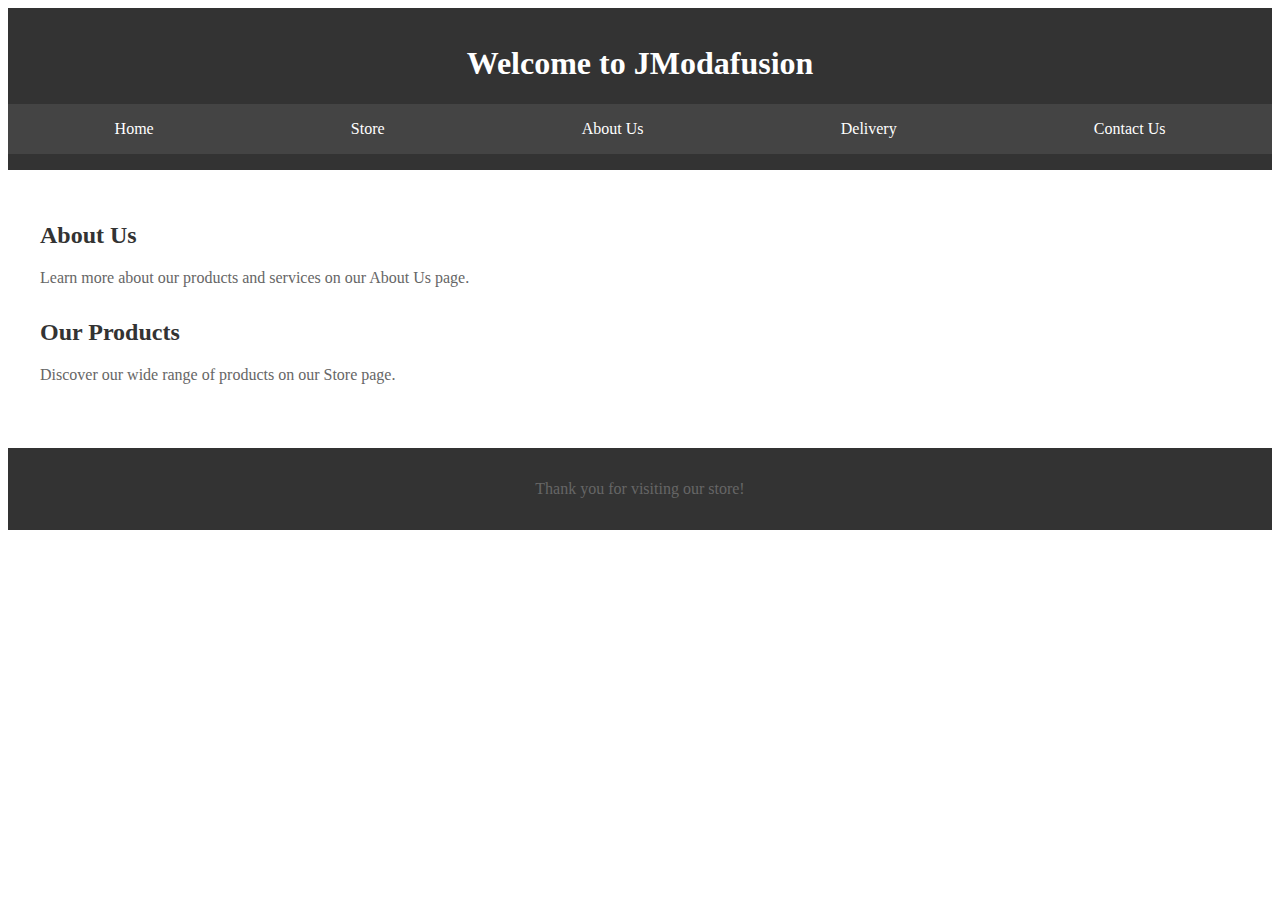
<file: index.html>
<!DOCTYPE html>
<html lang="en">
<head>
    <link rel="stylesheet" href="styles.css">
    <meta charset="UTF-8">
    <meta name="viewport" content="width=device-width, initial-scale=1.0">
    <title>JModafusion</title>
</head>
<body>
    <header>
        <h1>Welcome to JModafusion</h1>
        <nav>
            <a href="index.html">Home</a>
            <a href="store.html">Store</a>
            <a href="about.html">About Us</a>
            <a href="delivery.html">Delivery</a>
            <a href="contact.html">Contact Us</a>
        </nav>
    </header>
    <main>
        <section>
            <h2>About Us</h2>
            <p>Learn more about our products and services on our About Us page.</p>
        </section>
        <section>
            <h2>Our Products</h2>
            <p>Discover our wide range of products on our Store page.</p>
        </section>
    </main>
    <footer>
        <p>Thank you for visiting our store!</p>
    </footer>
</body>
</html>
</file>
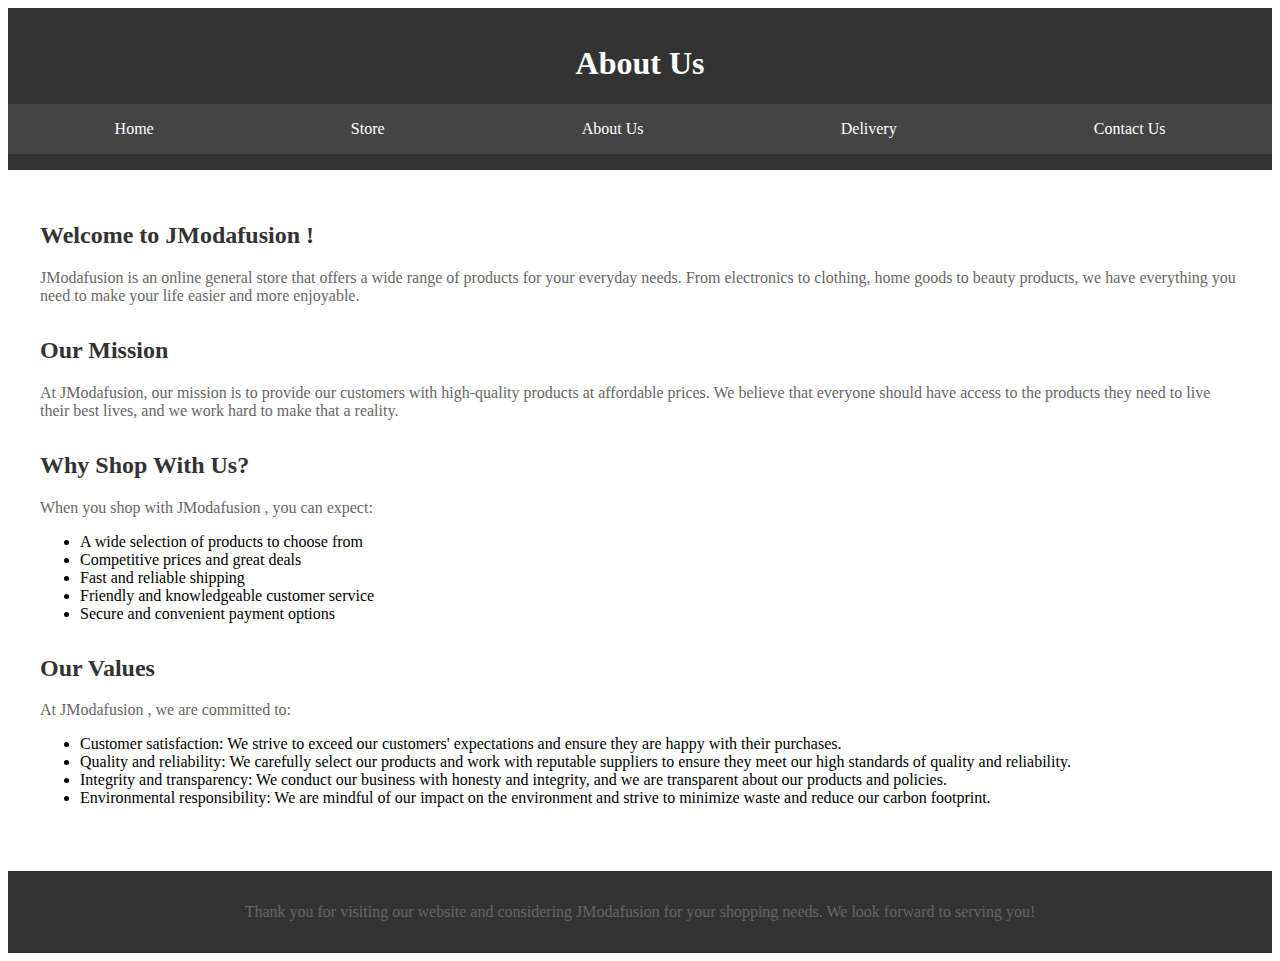
<file: about.html>
<!DOCTYPE html>
<html lang="en">
<head>
    <link rel="stylesheet" href="styles.css">
    <meta charset="UTF-8">
    <meta name="viewport" content="width=device-width, initial-scale=1.0">
    <title>About Us</title>
</head>
<body>
    <header>
        <h1>About Us</h1>
        <nav>
            <a href="index.html">Home</a>
            <a href="store.html">Store</a>
            <a href="about.html">About Us</a>
            <a href="delivery.html">Delivery</a>
            <a href="contact.html">Contact Us</a>
        </nav>
    </header>
    <main>
        <section>
            <h2>Welcome to JModafusion !</h2>
            <p>JModafusion is an online general store that offers a wide range of products for your everyday needs. From electronics to clothing, home goods to beauty products, we have everything you need to make your life easier and more enjoyable.</p>
        </section>
        <section>
            <h2>Our Mission</h2>
            <p>At JModafusion, our mission is to provide our customers with high-quality products at affordable prices. We believe that everyone should have access to the products they need to live their best lives, and we work hard to make that a reality.</p>
        </section>
        <section>
            <h2>Why Shop With Us?</h2>
            <p>When you shop with JModafusion , you can expect:</p>
            <ul>
                <li>A wide selection of products to choose from</li>
                <li>Competitive prices and great deals</li>
                <li>Fast and reliable shipping</li>
                <li>Friendly and knowledgeable customer service</li>
                <li>Secure and convenient payment options</li>
            </ul>
        </section>
        <section>
            <h2>Our Values</h2>
            <p>At JModafusion , we are committed to:</p>
            <ul>
                <li>Customer satisfaction: We strive to exceed our customers' expectations and ensure they are happy with their purchases.</li>
                <li>Quality and reliability: We carefully select our products and work with reputable suppliers to ensure they meet our high standards of quality and reliability.</li>
                <li>Integrity and transparency: We conduct our business with honesty and integrity, and we are transparent about our products and policies.</li>
                <li>Environmental responsibility: We are mindful of our impact on the environment and strive to minimize waste and reduce our carbon footprint.</li>
            </ul>
        </section>
    </main>
    <footer>
        <p>Thank you for visiting our website and considering JModafusion for your shopping needs. We look forward to serving you!</p>
    </footer>
</body>
</html>
</file>
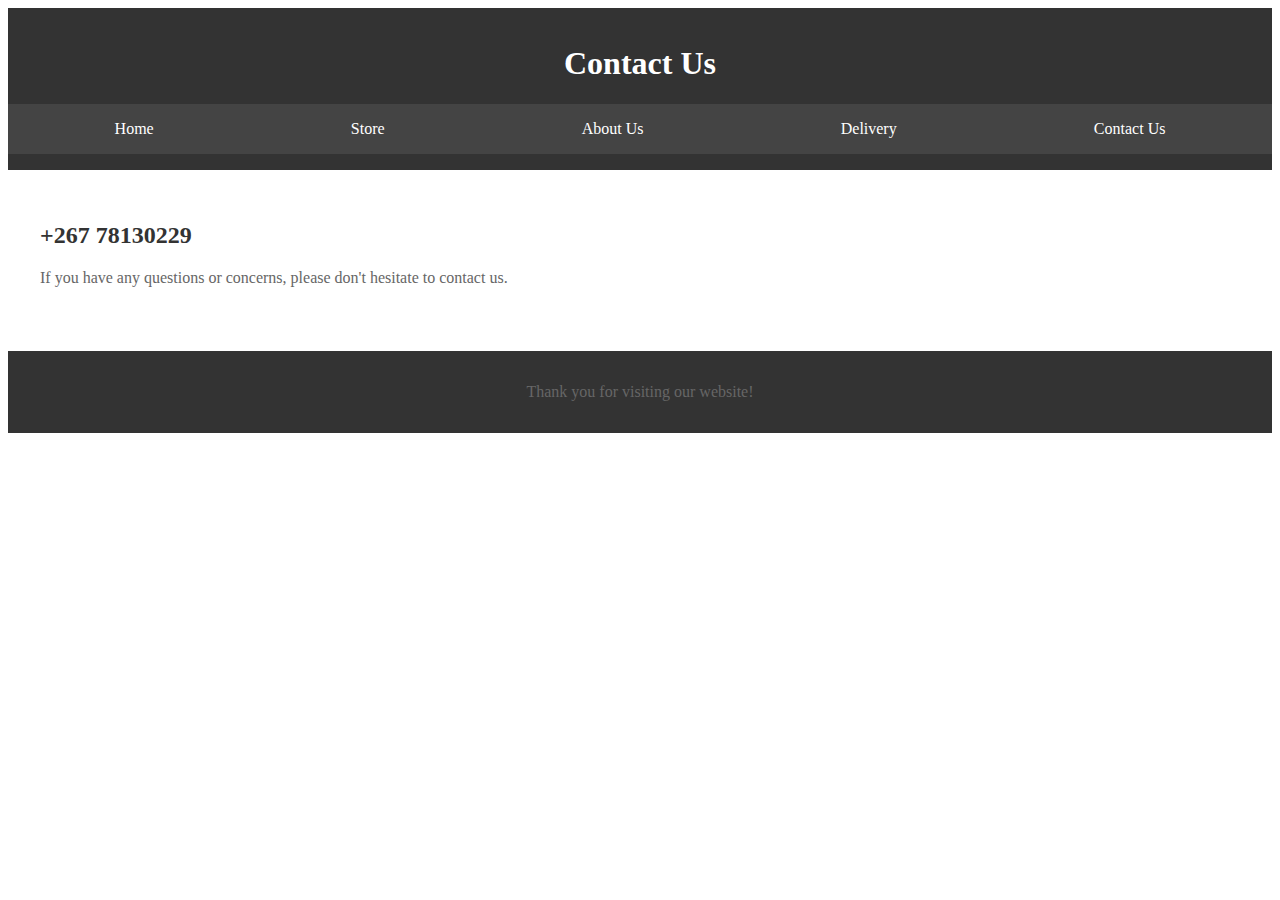
<file: contact.html>
<!DOCTYPE html>
<html lang="en">
<head>
    <link rel="stylesheet" href="styles.css">
    <meta charset="UTF-8">
    <meta name="viewport" content="width=device-width, initial-scale=1.0">
    <title>Contact Us</title>
</head>
<body>
    <header>
        <h1>Contact Us</h1>
        <nav>
            <a href="index.html">Home</a>
            <a href="store.html">Store</a>
            <a href="about.html">About Us</a>
            <a href="delivery.html">Delivery</a>
            <a href="contact.html">Contact Us</a>
        </nav>
    </header>
    <main>
        <section>
            <h2>+267 78130229</h2>
            <p>If you have any questions or concerns, please don't hesitate to contact us.</p>
        </section>
    </main>
    <footer>
        <p>Thank you for visiting our website!</p>
    </footer>
</body>
</html>
</file>
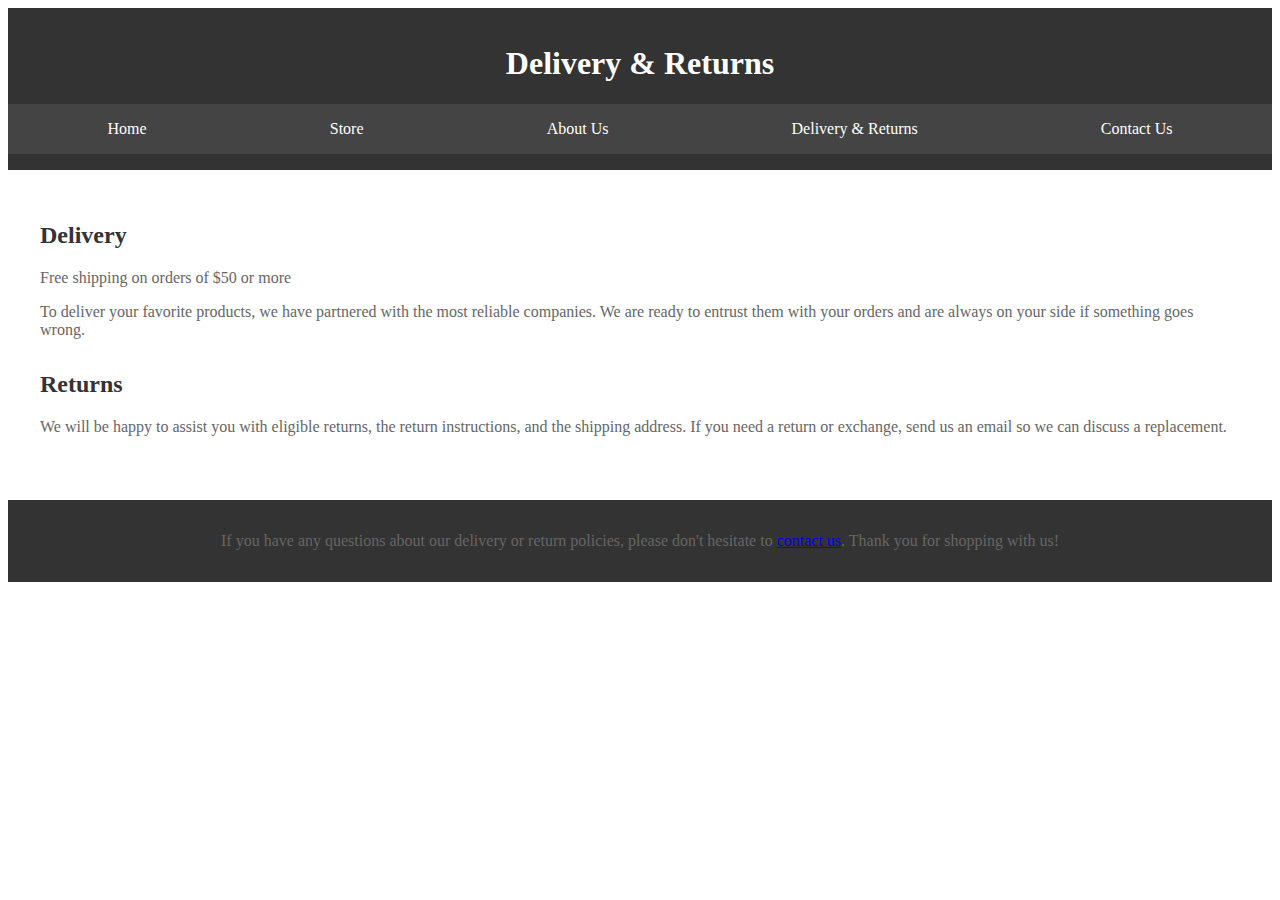
<file: delivery.html>
<!DOCTYPE html>
<html lang="en">
<head>
    <link rel="stylesheet" href="styles.css">
    <meta charset="UTF-8">
    <meta name="viewport" content="width=device-width, initial-scale=1.0">
    <title>Delivery & Returns</title>
</head>
<body>
    <header>
        <h1>Delivery & Returns</h1>
        <nav>
            <a href="index.html">Home</a>
            <a href="store.html">Store</a>
            <a href="about.html">About Us</a>
            <a href="delivery.html">Delivery & Returns</a>
            <a href="contact.html">Contact Us</a>
        </nav>
    </header>
    <main>
        <section>
            <h2>Delivery</h2>
            <p>Free shipping on orders of $50 or more</p>
            <p>To deliver your favorite products, we have partnered with the most reliable companies. We are ready to entrust them with your orders and are always on your side if something goes wrong.</p>
        </section>
        <section>
            <h2>Returns</h2>
            <p>We will be happy to assist you with eligible returns, the return instructions, and the shipping address. If you need a return or exchange, send us an email so we can discuss a replacement.</p>
        </section>
    </main>
    <footer>
        <p>If you have any questions about our delivery or return policies, please don't hesitate to <a href="contact.html">contact us</a>. Thank you for shopping with us!</p>
    </footer>
</body>
</html>
</file>
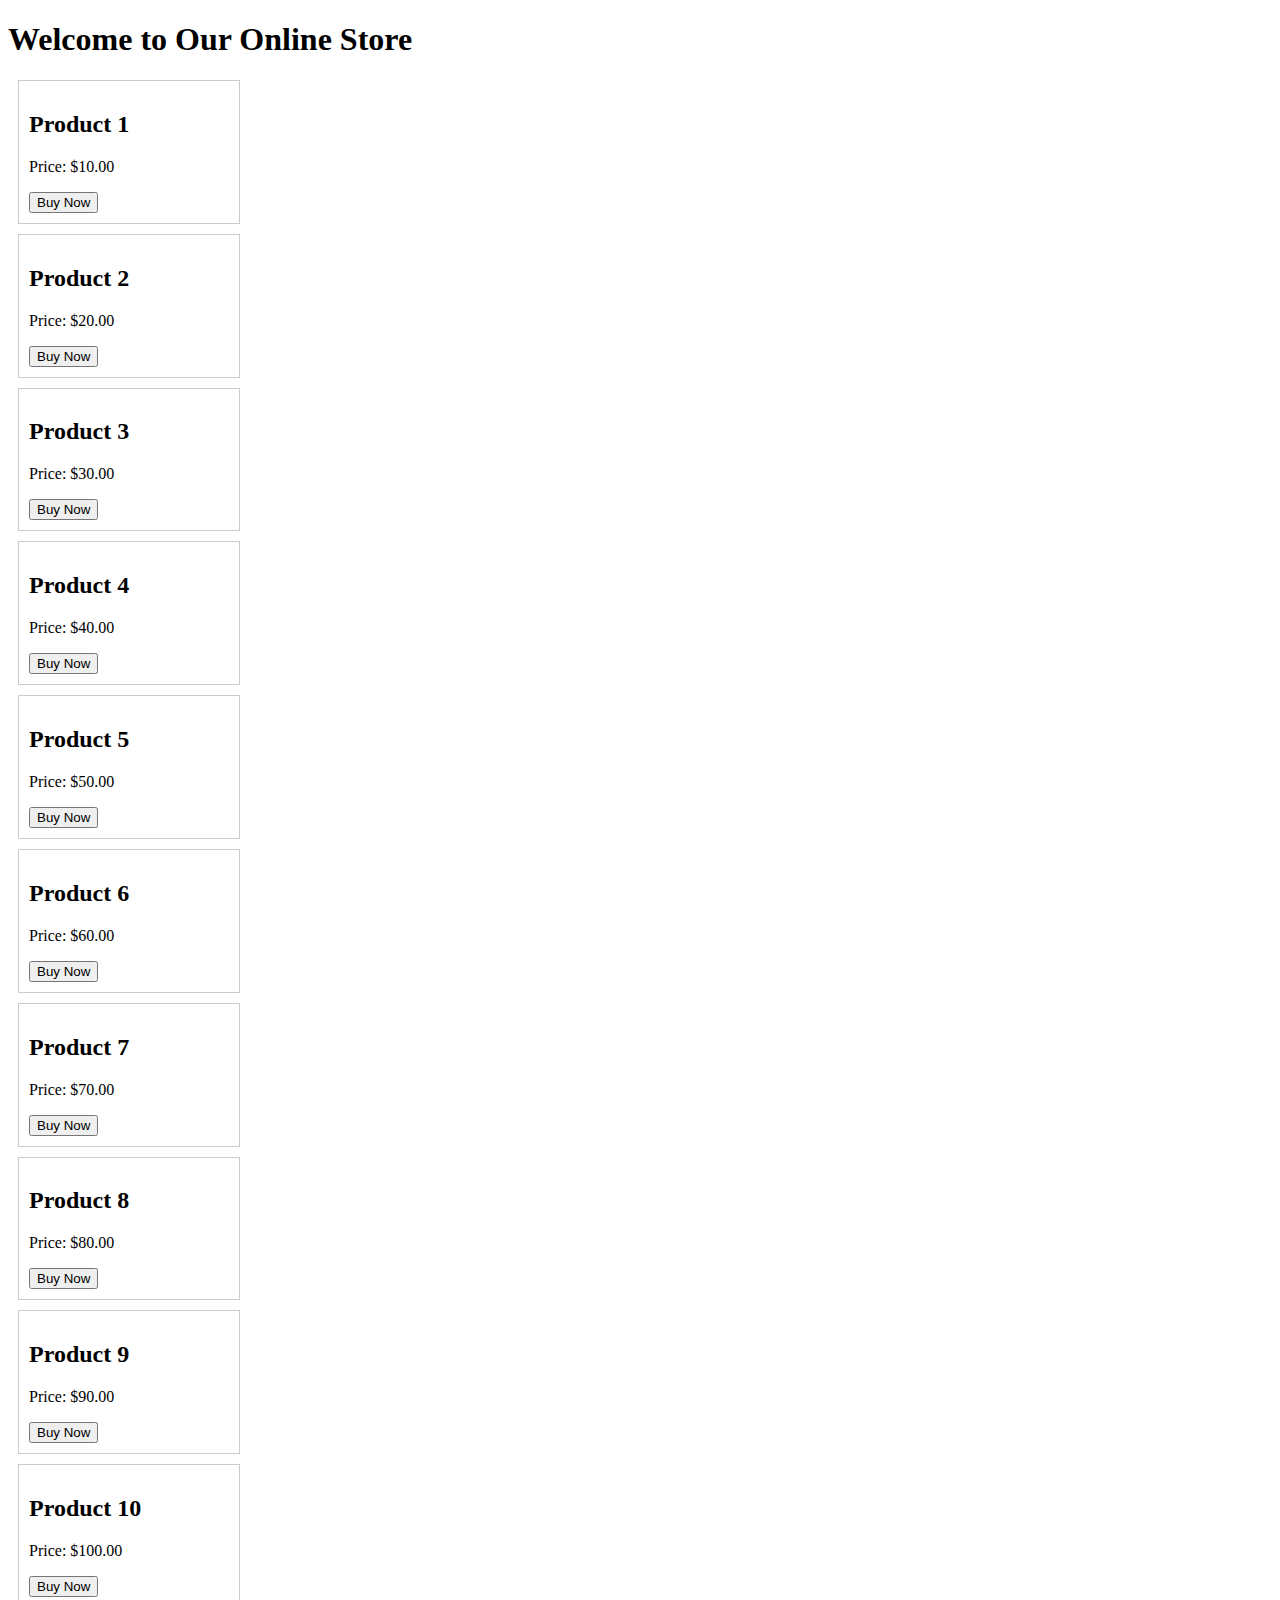
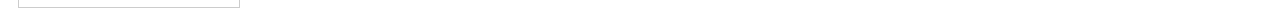
<file: store.html>
<!DOCTYPE html>
<html>
<head>
  <title>Online Store</title>
  <style>
    .product {
      border: 1px solid #ccc;
      padding: 10px;
      margin: 10px;
      width: 200px;
    }
  </style>
</head>
<body>
  <h1>Welcome to Our Online Store</h1>
  <div class="product">
    <h2>Product 1</h2>
    <p>Price: $10.00</p>
    <button>Buy Now</button>
  </div>
  <div class="product">
    <h2>Product 2</h2>
    <p>Price: $20.00</p>
    <button>Buy Now</button>
  </div>
  <div class="product">
    <h2>Product 3</h2>
    <p>Price: $30.00</p>
    <button>Buy Now</button>
  </div>
  <div class="product">
    <h2>Product 4</h2>
    <p>Price: $40.00</p>
    <button>Buy Now</button>
  </div>
  <div class="product">
    <h2>Product 5</h2>
    <p>Price: $50.00</p>
    <button>Buy Now</button>
  </div>
  <div class="product">
    <h2>Product 6</h2>
    <p>Price: $60.00</p>
    <button>Buy Now</button>
  </div>
  <div class="product">
    <h2>Product 7</h2>
    <p>Price: $70.00</p>
    <button>Buy Now</button>
  </div>
  <div class="product">
    <h2>Product 8</h2>
    <p>Price: $80.00</p>
    <button>Buy Now</button>
  </div>
  <div class="product">
    <h2>Product 9</h2>
    <p>Price: $90.00</p>
    <button>Buy Now</button>
  </div>
  <div class="product">
    <h2>Product 10</h2>
    <p>Price: $100.00</p>
    <button>Buy Now</button>
  </div>
</body>
</html>
</file>
<file: styles.css>
<head>
    <style>
        body {
            font-family: Arial, sans-serif;
            background-color: #f4f4f4;
            margin: 0;
            padding: 0;
        }

        header {
            background-color: #333;
            color: #fff;
            text-align: center;
            padding: 1em 0;
        }

        nav {
            display: flex;
            justify-content: space-around;
            background-color: #444;
            padding: 0.5em;
        }

        nav a {
            color: #fff;
            text-decoration: none;
            padding: 0.5em 1em;
        }

        nav a:hover {
            background-color: #555;
        }

        main {
            padding: 2em;
        }

        section {
            margin-bottom: 2em;
        }

        h2 {
            color: #333;
        }

        p {
            color: #666;
        }

        button {
            background-color: #333;
            color: #fff;
            padding: 0.5em 1em;
            border: none;
            cursor: pointer;
        }

        button:hover {
            background-color: #555;
        }

        footer {
            text-align: center;
            padding: 1em 0;
            background-color: #333;
            color: #fff;
        }
    </style>
</head>
</file>
